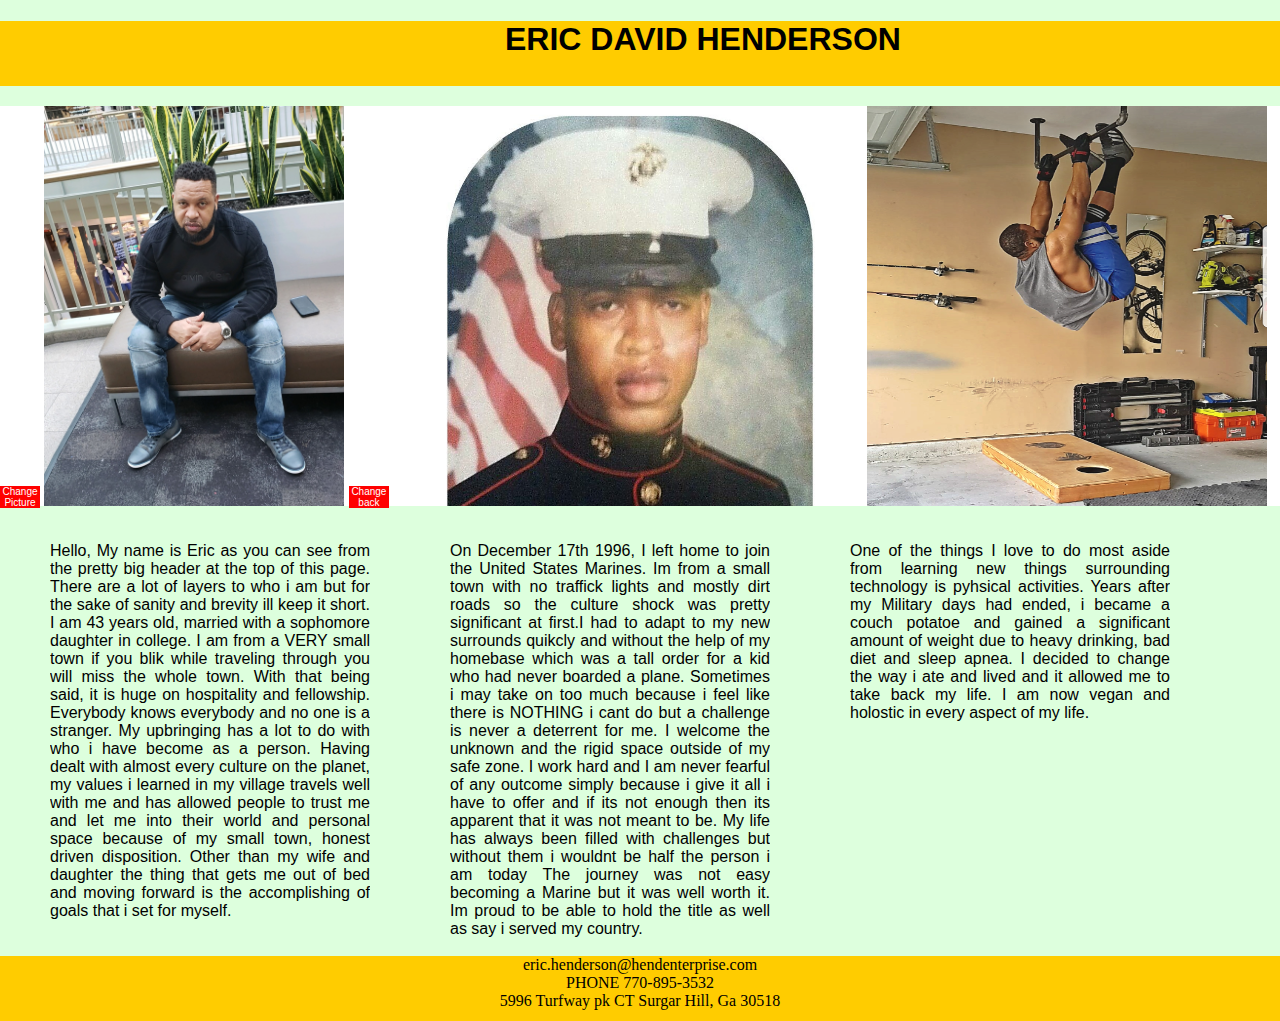
<file: CODING 4/index.html>
<!DOCTYPE html>
<html>
    
    <head>
        <meta charset="utf-8">
        <meta name="viewport" content="width=device-width, initial-scale=1, shrink-to-fit=no">
        <title>Eric Henderson</title>
        <meta name="About Eric" content="What there is to the man.">
        <link rel="stylesheet" type="text/css" href="css.css">
        


    </head>
    
    
    
  <body >
      
      
      
      <div class="container">
          
          
          
       <div id="secondbar">
           
          
              
          
           
            <h1 class ="tagline">ERIC DAVID HENDERSON </h1>
              
               
          </div>
          
     <div id="thirdrow">
         
         
        
        
          <button id='click' onclick="document.getElementById('myImage').src='wedding.jpg'">Change Picture</button>

<img id="myImage" src="seat.jpg" style="width:300px">

<button id='click' onclick="document.getElementById('myImage').src='seat.jpg'">Change back</button>
         
       
             
          
             <img id="picNpic" src="marine.jpg">
                
           <img id="picNpic2" src="work.png">
  
          </div> 
      
         
               
         
           
          
          
          </div> 
          
          
          <div id="corrall">
          
          <div class="section" id ="one"> <p>Hello, My name is Eric as you can see from the pretty big header at the top of this page. There are a lot of layers to who i am but for the sake of sanity and brevity ill keep it short. I am 43 years old, married with a sophomore daughter in college. I am from a VERY small town if you blik while traveling through you will miss the whole town. With that being said, it is huge on hospitality and fellowship. Everybody knows everybody and no one is a stranger. My upbringing has a lot to do with who i have become as a person. Having dealt with almost every culture on the planet, my values i learned in my village travels well with me and has allowed people to trust me and let me into their world and personal space because of my small town, honest driven disposition. Other than my wife and daughter the thing that gets me out of bed and moving forward is the accomplishing of goals that i set for myself.
              </p></div>
          
                     <div class="section" id ="two"><p>On December 17th 1996, I left home to join the United States Marines. Im from a small town with no traffick lights and mostly dirt roads so the culture shock was pretty significant at first.I had to adapt to my new surrounds quikcly and without the help of my homebase which was a tall order for a kid who had never boarded a plane. Sometimes i may take on too much because i feel like there is NOTHING i cant do but a challenge is never a deterrent for me. I welcome the unknown and the rigid space outside of my safe zone. I work hard and I am never fearful of any outcome simply because i give it all i have to offer and if its not enough then its apparent that it was not meant to be. My life has always been filled with  challenges but without them i wouldnt be half the person i am today The journey was not easy becoming a Marine but it was well worth it. Im proud to be able to hold the title as well as say i served my country. </p></div>
          
              <div class="section" id ="three"><p>One of the things I love to do most aside from learning new things surrounding technology is pyhsical activities. Years after my Military days had ended, i became a couch potatoe and gained a significant amount of weight due to heavy drinking, bad diet and sleep apnea. I decided to change the way i ate and lived and it allowed me to take back my life. I am now vegan and holostic in every aspect of my life.</p></div>
              
              
              
              
              
  </div>
     
      <div id="spacer">
    
      
      <div id="contact">
          
          eric.henderson@hendenterprise.com <br>PHONE 770-895-3532 <br> 5996 Turfway pk CT Surgar Hill, Ga 30518
          
          
          </div>
     
      
      </div>
      
    
    <script>
      
      
      
      
      
      
      </script>
    
  </body>
      
      
</html>
</file>
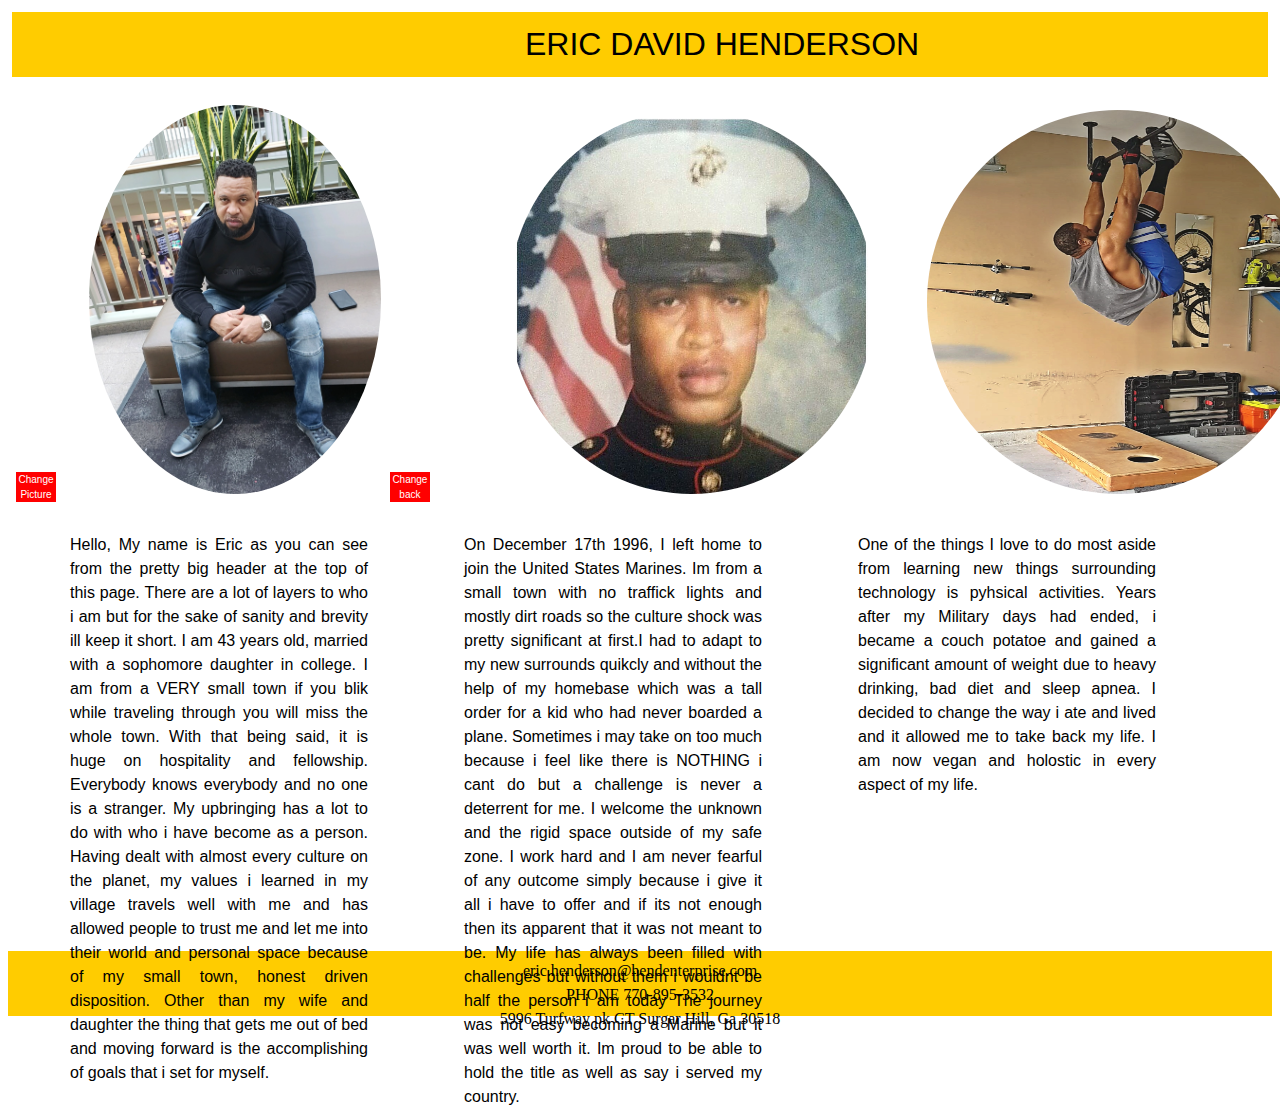
<file: CODING 44/index.html>
<!DOCTYPE html>
<html>
    
    <head>
        <meta charset="utf-8">
        <meta name="viewport" content="width=device-width, initial-scale=1, shrink-to-fit=no">
        <title>GETTING STARTED WITH BRACKETS</title>
        <meta name="About Eric" content="What there is to the man.">
        <link rel="stylesheet" href="css.css">
        


    </head>
    
    
    <style>
    
     #topBar{
              background-color: #D8E6DF;
              width: 100%;
              height:50px;
                }  
              
              
          body{
              
              margin: 0 auto; 
            font-family: Arial, Helvetica, sans-serif;
              
  
          }        
              
          .float{
             
              
              height:100px;
              width:200px;
              float:left;
              text-align: center;
                font-family: Arial, Helvetica, sans-serif;
              padding-top: 15px;
              margin-left: 15px;
              }
              
          #secondbar{
              width:100%;
              height:65px; 
              background-color: #FFCC00;
                  
              }
              
              
              
#bottom{
    
    
    
    width:100%;
    height:45px;
    background-color: darkgoldenrod;
    
    
}
          
              
              
              
          #thirdrow {
              
              height:400px;
              width:100%;
              background-color: white;
             
             margin-top: 20px;
              
    
          }
          
          #picture{height:330px;
              width:30%;
              height: 100%;
           
              
              
          }
          
          
                 
          
          #picNpic{height:330px;
              width:30%;
              height: 100%;
              position: relative;
              left: 45px;
              top:-0px;
           
              
              
          } 
          
          
          #picNpic2{height:330px;
              width:31.3%;
              height: 100%;
              position: relative;
              left: 85px;
              top:-0px;
            
           
              
              
          } 
          
          
          
      
          .section{
              
              
              height:200px;
              width:25%;
              float: left;
              margin-right: 30px;

              
              margin-left: 50px;
              
              
          }
       
h1{position:relative;
    left: 505px;
    
    
}
          
          #corrall{
              
              height:250px;
              width:100%;
              margin-top: 20px;
              
          }
      
          
                

          
          
          p{  overflow-x: scroll;
              text-align: justify;
    }
            

#spacer{

height: 65px;
 background-color: #FFCC00;
margin-top: 180px;

}
      #contact{
 font-family: "Times New Roman", Times, serif;

	 text-align: center;
	
}

#click {
  background-color: red;
  border: none;
  color: white;
  padding: 0;
width: 40px;
  text-align: center;
  text-decoration: none;
  display: inline-block;
  font-size: 10px;
  
  cursor: pointer;
}
    
    
    
    
    
    
    </style>
  <body >
      
      
      
      <div class="container">
          
          
          
       <div id="secondbar">
           
          
              
          
           
            <h1 class ="tagline">ERIC DAVID HENDERSON </h1>
              
               
          </div>
          
     <div id="thirdrow">
         
         
        
        
          <button id='click' onclick="document.getElementById('myImage').src='wedding.jpg'">Change Picture</button>

<img id="myImage" src="seat.jpg" style="width:300px">

<button id='click' onclick="document.getElementById('myImage').src='seat.jpg'">Change back</button>
         
       
             
          
             <img id="picNpic" src="marine.jpg">
                
           <img id="picNpic2" src="work.png">
  
          </div> 
      
         
               
         
           
          
          
          </div> 
          
          
          <div id="corrall">
          
          <div class="section" id ="one"> <p>Hello, My name is Eric as you can see from the pretty big header at the top of this page. There are a lot of layers to who i am but for the sake of sanity and brevity ill keep it short. I am 43 years old, married with a sophomore daughter in college. I am from a VERY small town if you blik while traveling through you will miss the whole town. With that being said, it is huge on hospitality and fellowship. Everybody knows everybody and no one is a stranger. My upbringing has a lot to do with who i have become as a person. Having dealt with almost every culture on the planet, my values i learned in my village travels well with me and has allowed people to trust me and let me into their world and personal space because of my small town, honest driven disposition. Other than my wife and daughter the thing that gets me out of bed and moving forward is the accomplishing of goals that i set for myself.
              </p></div>
          
                     <div class="section" id ="two"><p>On December 17th 1996, I left home to join the United States Marines. Im from a small town with no traffick lights and mostly dirt roads so the culture shock was pretty significant at first.I had to adapt to my new surrounds quikcly and without the help of my homebase which was a tall order for a kid who had never boarded a plane. Sometimes i may take on too much because i feel like there is NOTHING i cant do but a challenge is never a deterrent for me. I welcome the unknown and the rigid space outside of my safe zone. I work hard and I am never fearful of any outcome simply because i give it all i have to offer and if its not enough then its apparent that it was not meant to be. My life has always been filled with  challenges but without them i wouldnt be half the person i am today The journey was not easy becoming a Marine but it was well worth it. Im proud to be able to hold the title as well as say i served my country. </p></div>
          
              <div class="section" id ="three"><p>One of the things I love to do most aside from learning new things surrounding technology is pyhsical activities. Years after my Military days had ended, i became a couch potatoe and gained a significant amount of weight due to heavy drinking, bad diet and sleep apnea. I decided to change the way i ate and lived and it allowed me to take back my life. I am now vegan and holostic in every aspect of my life.</p></div>
              
              
              
              
              
  </div>
     
      <div id="spacer">
    
      
      <div id="contact">
          
          eric.henderson@hendenterprise.com <br>PHONE 770-895-3532 <br> 5996 Turfway pk CT Surgar Hill, Ga 30518
          
          
          </div>
     
      
      </div>
      
    
    <script>
      
      
      
      
      
      
      </script>
    
  </body>
      
      
</html>
</file>
<file: CODING 4/css.css>
#topBar{
              
              width: 100%;
              height:50px;
              
                }  
              
              
          body{
            background-color: #DDFFDD;
              margin: 0 auto; 
            font-family: Arial, Helvetica, sans-serif;
              
  
          }        
              
          .float{
             
              
              height:100px;
              width:200px;
              float:left;
              text-align: center;
                font-family: Arial, Helvetica, sans-serif;
              padding-top: 15px;
              margin-left: 15px;
              }
              
          #secondbar{
              width:100%;
              height:65px; 
              background-color: #FFCC00;
                  
              }
              
              
              
#bottom{
    
    
    
    width:100%;
    height:45px;
    background-color: darkgoldenrod;
    
    
}
          
              
              
              
          #thirdrow {
              
              height:400px;
              width:100%;
              background-color: white;
             
             margin-top: 20px;
              
    
          }
          
          #picture{height:330px;
              width:30%;
              height: 100%;
           
              
              
          }
          
          
                 
          
          #picNpic{height:330px;
              width:30%;
              height: 100%;
              position: relative;
              left: 45px;
              top:-0px;
              
           
              
              
          } 
          
          
          #picNpic2{height:330px;
              width:31.3%;
              height: 100%;
              position: relative;
              left: 85px;
              top:-0px;
            
           
              
              
          } 
          
          .flexcontainer {
            display: flex;
         }
          
      
          .section{
              
              
              height:200px;
              width:25%;
              float: left;
              margin-right: 30px;

              
              margin-left: 50px;
              
              
          }
       
h1{position:relative;
    left: 505px;
    
    
}
          
          #corrall{
              
              height:250px;
              width:100%;
              margin-top: 20px;
              
          }
      
          
                

          
          
          p{  overflow-x: scroll;
              text-align: justify;
    }
            

#spacer{

height: 65px;
 background-color: #FFCC00;
margin-top: 180px;

}
      #contact{
 font-family: "Times New Roman", Times, serif;

	 text-align: center;
	
}

#click {
  background-color: red;
  border: none;
  color: white;
  padding: 0;
width: 40px;
  text-align: center;
  text-decoration: none;
  display: inline-block;
  font-size: 10px;
  
  cursor: pointer;
}



<script>



	</script>
</file>
<file: CODING 44/css.css>
/*whole page*/
* {box-sizing: border-box;
    line-height: 1.5;
    font-family: 'Oswald', sans-serif;
    font-weight: 300;
    margin: 0;
    padding: 4px;
    
    
}
    


.madRapper {
    max-width: 1000px;
    width: 100%;
    margin: 0 auto;
    }

   

/*div in header-contains my name*/

header {display:flex;
align-content: flex-start;
align-items: center;
justify-content: space-evenly;
background-color: blanchedalmond;
width: 100%;


}


.corral {
    width: 60%;
    background-color:black;
    display:flex;
   
    align-content: flex-start;

  
    
}

            nav {display: flex;
                
                justify-content: space-evenly;
             
                width: 100%;
                  }


                 ul {
                    display:flex;
                    flex-direction: row;
                    align-content: flex-start;
                    justify-content: space-evenly;
                    color:whitesmoke;
                    text-decoration-line: underline;
                     list-style-type: none;
                    padding: 0; }



                   
                    
                    
    .list{width: 100%;}
        
         

 .meatAnePo{ 
    margin: 25px 0;
    width:100%;



 }   

 main {
    position: relative;
    top:-280px;

} 
aside {
    width: 23.3%;
    
    position: relative;
    left: 75%;
    background-color: gray;
    margin-left:15px;
    border-radius: 2%;
    
}

article{background-color: wheat;
width: 75%;}

img {border-radius: 103%;}

button{

margin-right: 25px;

}

    .bottom{background-color: beige;
    width: 75%;
    height: 10%;
margin-top: -20%}
</file>
